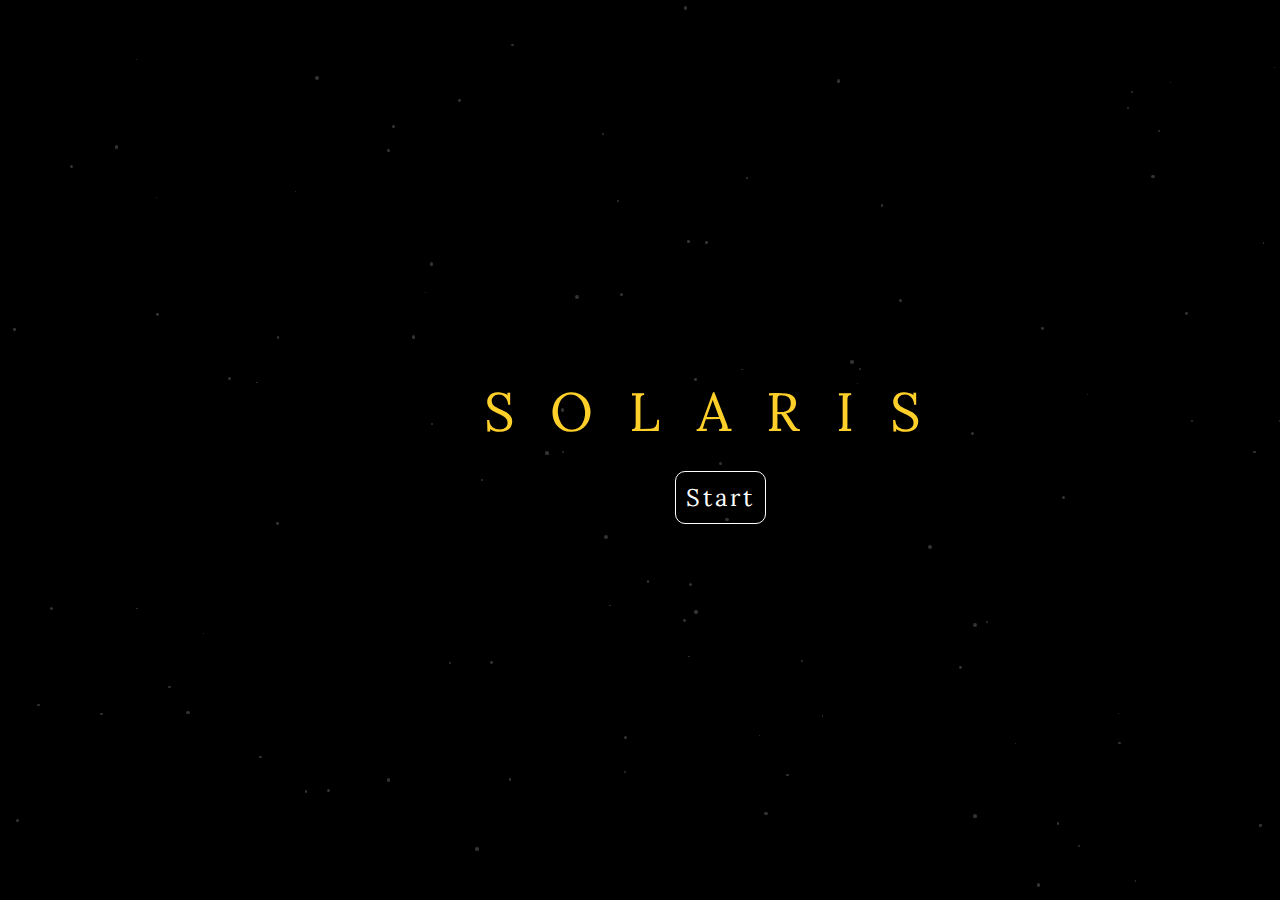
<file: index.html>
<!DOCTYPE html>
<html lang="en">
  <head>
    <meta charset="UTF-8" />
    <meta name="viewport" content="width=device-width, initial-scale=1.0" />
    <link rel="stylesheet" href="style.css" />
    <link
      rel="icon"
      href="http://2.bp.blogspot.com/-YvU230Lgxso/UeJQNF9RtLI/AAAAAAAAFdQ/G20mGnCMGlE/s1600/Images%2BEarth%2BFrom%2BSpace-763033.jpg"
      type="image/x-icon"
    />
    <title>Solaris</title>
  </head>

  <body>
    
    <audio id="spaceSound" preload="auto">
      <source src="./ambient-metal-whoosh-2-174462.mp3" type="audio/mp3" />
      Your browser doesn't support audio
    </audio>

    <div id="introContainer">
      <h2>SOLARIS</h2>
      <button id="startButton">Start</button>
    </div>

  
   
    <div class="mainContainer">
      <div class="sun toClick"></div>

      <div class="titlesBox">
        <h1>SOLSYSTEMET</h1>
        <h2>SOLARIS</h2>
      </div>

      <div class="systemContainer">
        <div class="mercuryMain planet toClick"></div>
        <div class="venusMain planet toClick"></div>
        <div class="earthMain planet toClick"></div>
        <div class="marsMain planet toClick"></div>
        <div class="jupiterMain planet toClick"></div>
        <div class="saturnMain planet toClick"></div>
        <div class="ring"></div>
        <div class="uranusMain planet toClick"></div>
        <div class="neptuneMain planet toClick"></div>
      </div>
      
      
       
      </div>
 
 

    <script src="script.js"></script>
  </body>
</html>
</file>
<file: style.css>
@import url("https://fonts.googleapis.com/css2?family=Roboto&family=Ropa+Sans&family=Secular+One&display=swap");
@import url("https://fonts.googleapis.com/css2?family=Lora&family=Roboto&family=Ropa+Sans&family=Secular+One&display=swap");
@import url("https://fonts.googleapis.com/css2?family=Lora&family=Roboto&family=Roboto+Condensed:wght@300;400&family=Ropa+Sans&family=Secular+One&display=swap");

* {
  box-sizing: border-box;
  margin: 0;
  padding: 0;
}

body {
  background-color: black;
  width: 100vw;
  height: 100vh;
}

/*------------------ general containers ---------------------*/

.mainContainer {
  width: 1440px;
  height: 900px;
  position: sticky;
  background: linear-gradient(to right, #0c164d, #190b22);
  margin: auto;
  overflow: hidden;
  display: none;
  animation: fadeIn 2s forwards;
}

.systemContainer {
  display: flex;
  justify-content: space-between;
  align-items: center;
  align-self: flex-start;
  width: 1160px;
  height: 900px;

  position: absolute;
  top: 0px;
  right: 60px;
}

.overlay {
  animation: fadeIn 3s forwards;
  width: 1440px;
  height: 900px;
  position: sticky;
  background: linear-gradient(to right, #4351a0, #190b22);
  margin: auto;
  overflow: hidden;
  margin-top: 10px;
}

.preview-container {
  transform: translate(930px, -250px);
  border-radius: 10px;
  opacity: 0.8;
}

#introContainer {
  margin: auto;
  width: 1440px;
  height: 900px;
  display: flex;
  flex-direction: column;
  justify-content: center;
  align-items: center;
}

/*------------------ titles/all pages ---------------------*/

.titlesBox {
  display: flex;
  flex-direction: column;
  justify-content: center;
  align-items: end;
  text-align: right;
  overflow: hidden;
  margin-right: 60px;
  padding: 0;
  transform: translate(10px, -1320px);
}

.titlesBox > h1 {
  color: #ffffff;
  font-family: "Secular One", sans-serif;
  font-size: 60px;
  font-weight: 500;
  letter-spacing: 0.19em;
  text-align: right;
  margin-top: 60px;
}
.titlesBox > h2 {
  color: #ffd029;

  font-family: "Lora", serif;
  font-size: 24px;
  font-weight: 100;
  letter-spacing: 0.66em;
  text-align: right;
}

.titlesBoxOverlay > h1 {
  color: #ffffff;
  font-family: "Secular One", sans-serif;
  font-size: 60px;
  font-weight: 500;
  letter-spacing: 0.19em;
  text-align: right;
  margin-top: 0px;
}
.titlesBoxOverlay > h2 {
  color: #ffd029;
  font-family: "Lora", serif;
  font-size: 24px;
  font-weight: 100;
  letter-spacing: 0.6em;
  text-align: right;
}

.titlesBoxOverlay {
  display: flex;
  flex-direction: column;
  justify-content: center;
  align-items: start;
  text-align: left;
  padding-bottom: 18px;
}

#introContainer > h2 {
  color: #ffd029;

  font-family: "Lora", serif;
  font-size: 54px;
  font-weight: 100;
  letter-spacing: 0.66em;
  text-align: right;
  animation: sparkle 1s infinite;
}

/*------------------about planets ---------------------*/

.planet {
  border-radius: 50%;
  box-shadow: -1px -2px 29px 22px rgba(72, 71, 71, 0.26);
}

.sun {
  width: 1278px;
  height: 1278px;
  background-color: #ffd029;
  transform: translate(-1155px, -200px);
  border-radius: 50%;
  margin: 0;
  padding: 0;
}

.solen {
  background-color: #ffd029;
  border: 40px solid rgb(197, 182, 84);
  outline: 40px solid rgb(133, 133, 116);
}

.mercuryMain {
  width: 14px;
  height: 14px;
  background-color: #888888;
}

.merkurius {
  background-color: #888888;
  border: 40px solid #d5d7db;
  outline: 40px solid #5d6588;
}

.venusMain {
  width: 26px;
  height: 26px;
  background-color: #e7cdcd;
}

.venus {
  background-color: #e7cdcd;
  border: 40px solid #d7d5db;
  outline: 40px solid #aa95b9;
}

.earthMain {
  width: 28px;
  height: 28px;
  background-color: #428ed4;
}

.jorden {
  background-color: #428ed4;
  border: 40px solid #1e2f5e;
  outline: 40px solid #18234e;
}

.marsMain {
  width: 14px;
  height: 14px;
  background-color: #ef5f5f;
}

.mars {
  background-color: #ef5f5f;
  border: 40px solid #8e437e;
  outline: 40px solid #5b234e;
}

.jupiterMain {
  width: 188px;
  height: 188px;
  background-color: #e29468;
}

.jupiter {
  background-color: #e29468;
  border: 40px solid #c3995e;
  outline: 40px solid #fa9949;
}

.saturnMain {
  width: 144px;
  height: 144px;
  background-color: #c7aa72;
  display: flex;
  justify-content: center;
  align-items: center;
}
.saturnus {
  background-color: #c7aa72;
  display: flex;
  justify-content: center;
  align-items: center;
  border: 40px solid #e0ec86;
  outline: 40px solid #b2b6ab;
}

.ringImg {
  width: 250px;
  height: 2px;
  background-color: #ffffff;
  border: 2px solid #c0c0c0;
  border-radius: 50%;
  position: absolute;
  top: 50%;
  left: 67%;
  transform: translate(-50%, -50%) rotate(150deg);
}

.uranusMain {
  width: 66px;
  height: 66px;
  background-color: #c9d4f1;
}

.uranus {
  background-color: #c9d4f1;
  border: 40px solid #7b7d82;
  outline: 40px solid #6983e9;
}

.neptuneMain {
  width: 66px;
  height: 66px;
  background-color: #7a91a7;
}
.neptunus {
  background-color: #7a91a7;
  border: 40px solid #a4b4df;
  outline: 40px solid #636b87;
}

.ring {
  width: 250px;
  height: 2px;
  background-color: #ffffff;
  border: 2px solid #c0c0c0;
  border-radius: 50%;
  position: absolute;
  top: 50%;
  left: 67%;
  transform: translate(-50%, -50%) rotate(150deg);
}

.ring2 {
  width: 520px;
  height: 46px;
  background-color: #d1d9c7;
  border: 20px double #c0c0c0;
  border-radius: 50%;
  position: absolute;
  top: 50%;
  left: 1%;
  box-shadow: 38px -2px 29px 36px rgba(73, 69, 69, 0.27);
  transform: translate(-50%, -50%) rotate(160deg);
}

.planetsImg {
  width: 1278px;
  height: 1278px;
  transform: translate(-1155px, -190px);
  border-radius: 50%;
  margin: 0;

  padding: 0;
}

.planet:hover {
  cursor: pointer;
  scale: 1.1;
  box-shadow: -3px -1px 29px 22px rgba(110, 105, 105, 0.39);
}

.sun:hover {
  cursor: pointer;
  box-shadow: -3px -1px 29px 70px rgba(234, 174, 70, 0.39);
  background-color: rgb(211, 211, 99);
}

/*----------------- planet box /overlay----------------- */

.planetInfo {
  display: flex;
  flex-direction: column;
  justify-content: center;
  align-items: flex-start;
  align-self: flex-start;
  width: 640px;
  height: 682px;
  position: absolute;
  top: 109px;
  right: 416px;
  margin-top: 0;
}

.planetInfo > p {
  font-family: "Roboto Condensed", sans-serif;
  font-size: 18px;
  color: #ffffff;
  font-weight: 100;
  margin-top: 33px;
  line-height: 1.7;
}

.details > h3 {
  font-family: "Secular One", sans-serif;
  font-size: 18px;
  color: #ffffff;
  font-weight: 100;
  padding-bottom: 8px;
}
.details > p {
  font-family: "Roboto Condensed", sans-serif;
  font-size: 18px;
  color: #ffffff;
  font-weight: 100;
  opacity: 0.5;
}

.detailsBox {
  width: 640px;
  display: flex;
  gap: 180px;
}

.detailsType2 {
  margin-left: 140px;
}

.details {
  padding-top: 10px;
  padding-bottom: 10px;
}

.moons {
  align-self: self-start;
}

hr {
  color: white;
  width: 640px;
  font-size: 10px;
  margin-top: 23px;
  margin-bottom: 23px;
  opacity: 0.4;
}

/*----------------- buttons----------------- */
#goBackBtn {
  position: absolute;
  left: 80%;
  top: 15%;
  padding: 4px;
  border-radius: 5px;
  color: yellow;
  font-size: 38px;
  font-weight: 900;
  background-color: transparent;
  width: 60px;
}

#goBackBtn:hover {
  background-color: #0c164d;
  cursor: pointer;
}

#startButton {
  background-color: transparent;
  color: white;
  border: 1px solid white;
  font-family: "Lora", serif;
  letter-spacing: 3px;
  font-size: 24px;
  border-radius: 10px;
  padding: 10px;
  margin-top: 25px;
  animation: fadeIn 3s forwards;
}

#startButton:hover {
  background-color: gold;
  font-weight: 900;
  color: #342a05;
}

/*----------------- preview/effects----------------- */

.preview {
  font-size: 50px;
  font-family: "Lora", serif;
  color: white;
  text-shadow: 7px 7px 5px rgba(206, 205, 45, 0.68);
  animation: fadeIn 3s forwards;
  letter-spacing: 8px;
}

@keyframes fadeIn {
  from {
    opacity: 0;
  }
  to {
    opacity: 1;
  }
}

@keyframes sparkle {
  0% {
    color: #ffd029; /* Colore iniziale */
  }
  50% {
    color: #6f673a; /* Colore a metà animazione */
  }
  100% {
    color: #342a05; /* Colore finale */
  }
}

.star {
  position: absolute;
  background-color: #ffffff;
  border-radius: 50%;
  opacity: 0.2;
}
</file>
